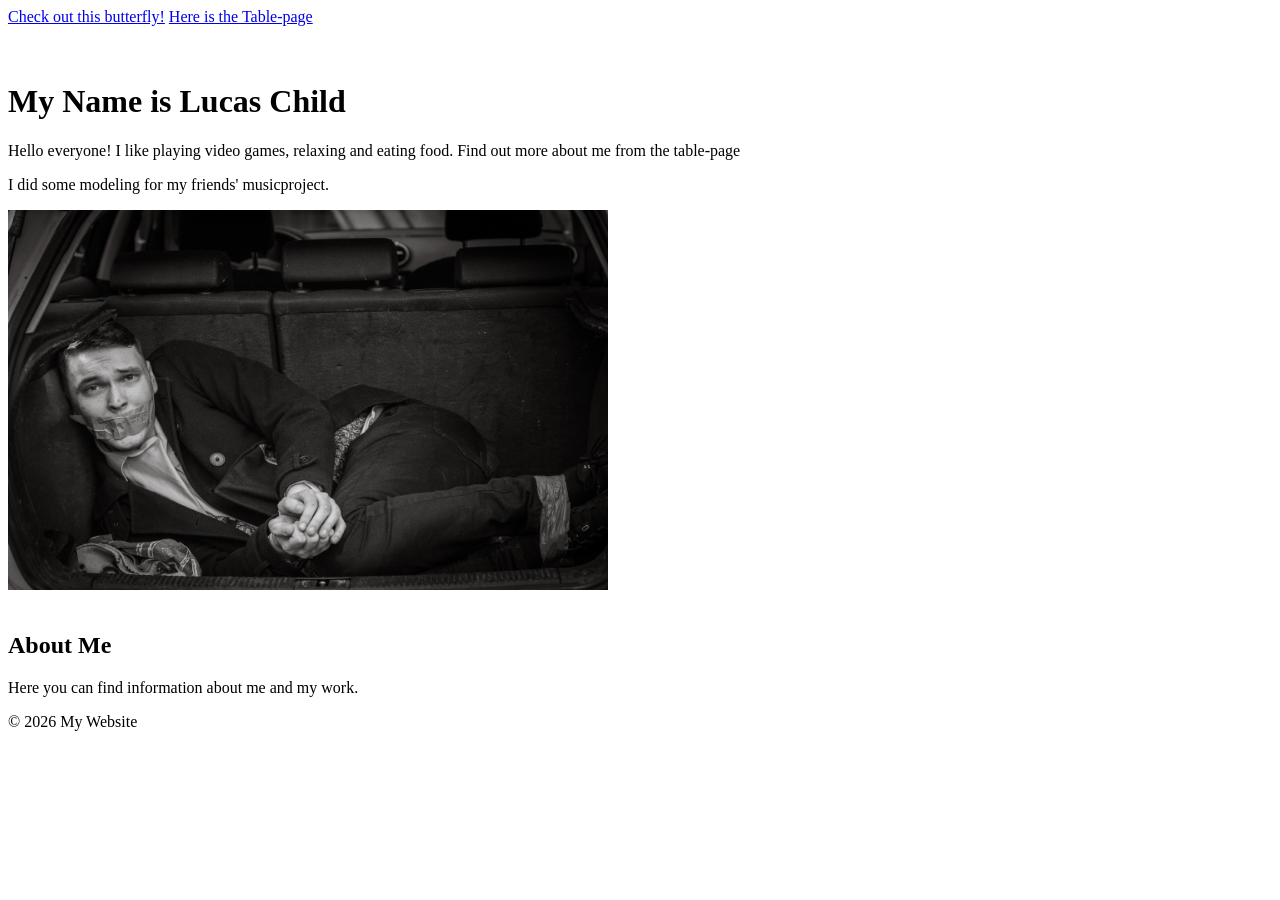
<file: index.html>
<!DOCTYPE html>
<html lang="en">
<head>
    <meta charset="UTF-8">
    <meta name="viewport" content="width=device-width, initial-scale=1.0">
    <title>Semantic HTML Example</title>
</head>
<body>
    <header>
        <nav>
            <a href="2ndpage.html">Check out this butterfly!</a> <a href="table.html">Here is the Table-page</a>
        </nav>
        <br>
        <br>
        <h1>My Name is Lucas Child</h1>
        <p>Hello everyone! I like playing video games, relaxing and eating food. Find out more about me from the table-page</p>
        <p>I did some modeling for my friends' musicproject.</p>
        <img src="\img\car.jpg" alt="Me in the back of a car with my hands and legs taped"
        style="width: 600px; height: 380px;">
    </header>
    <br>
    <main>
        <section>
            <h2>About Me</h2>
            <p>Here you can find information about me and my work.</p>
        </section>
    </main>
    <footer>
        <p>&copy; 2026 My Website</p>
    </footer>
</body>
</html>
</file>
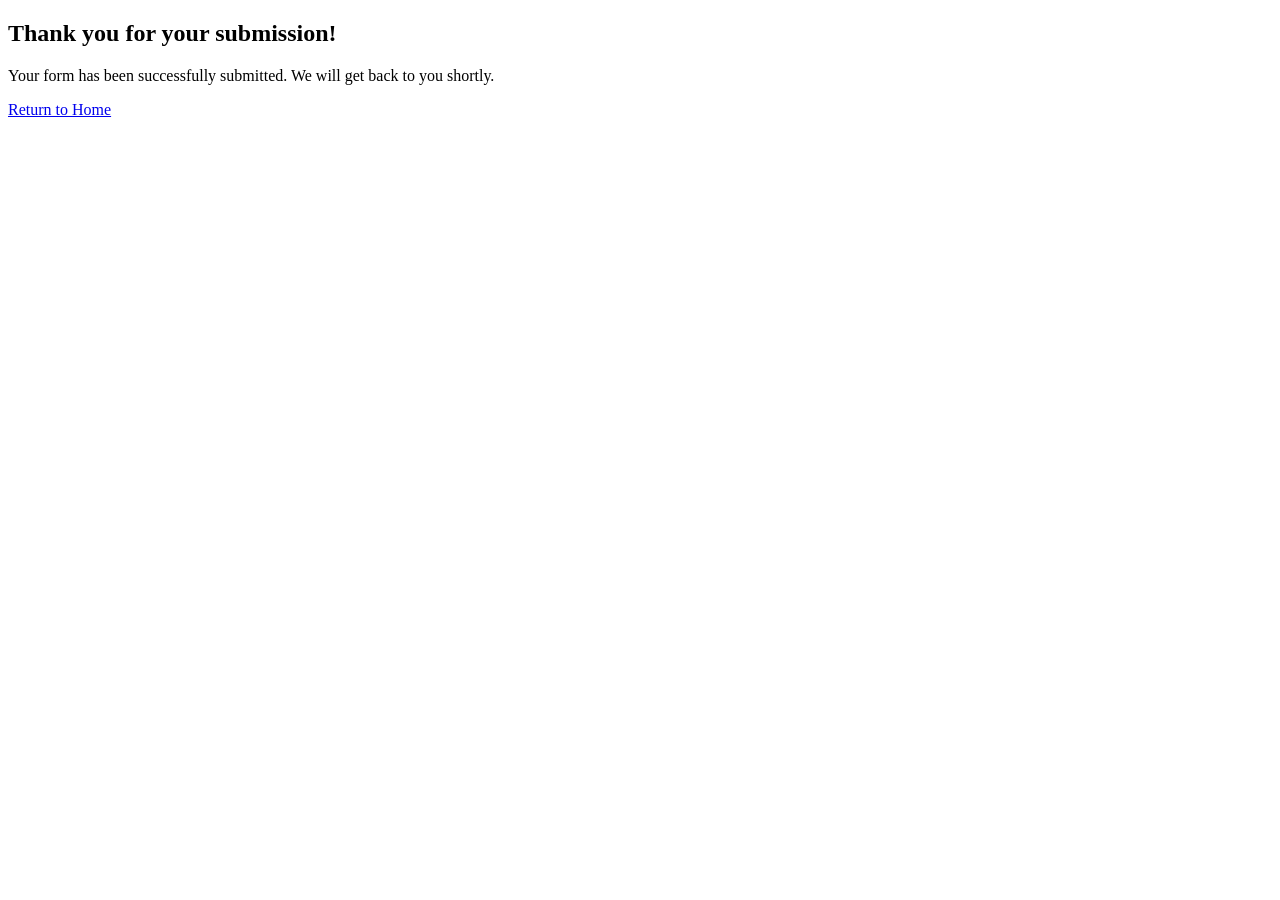
<file: submitted.html>
<!DOCTYPE html>
<html lang="en">
<head>
    <meta charset="UTF-8">
    <meta name="viewport" content="width=device-width, initial-scale=1.0">
    <title>Your form has been submitted</title>
</head>
<body>
    <section id="SubmissionConfirmation">
    <h1>Thank you for your submission!</h1>
    <p>Your form has been successfully submitted. We will get back to you shortly.</p>
    <a href="index.html">Return to Home</a>
    </section>
</body>
</html>
</file>
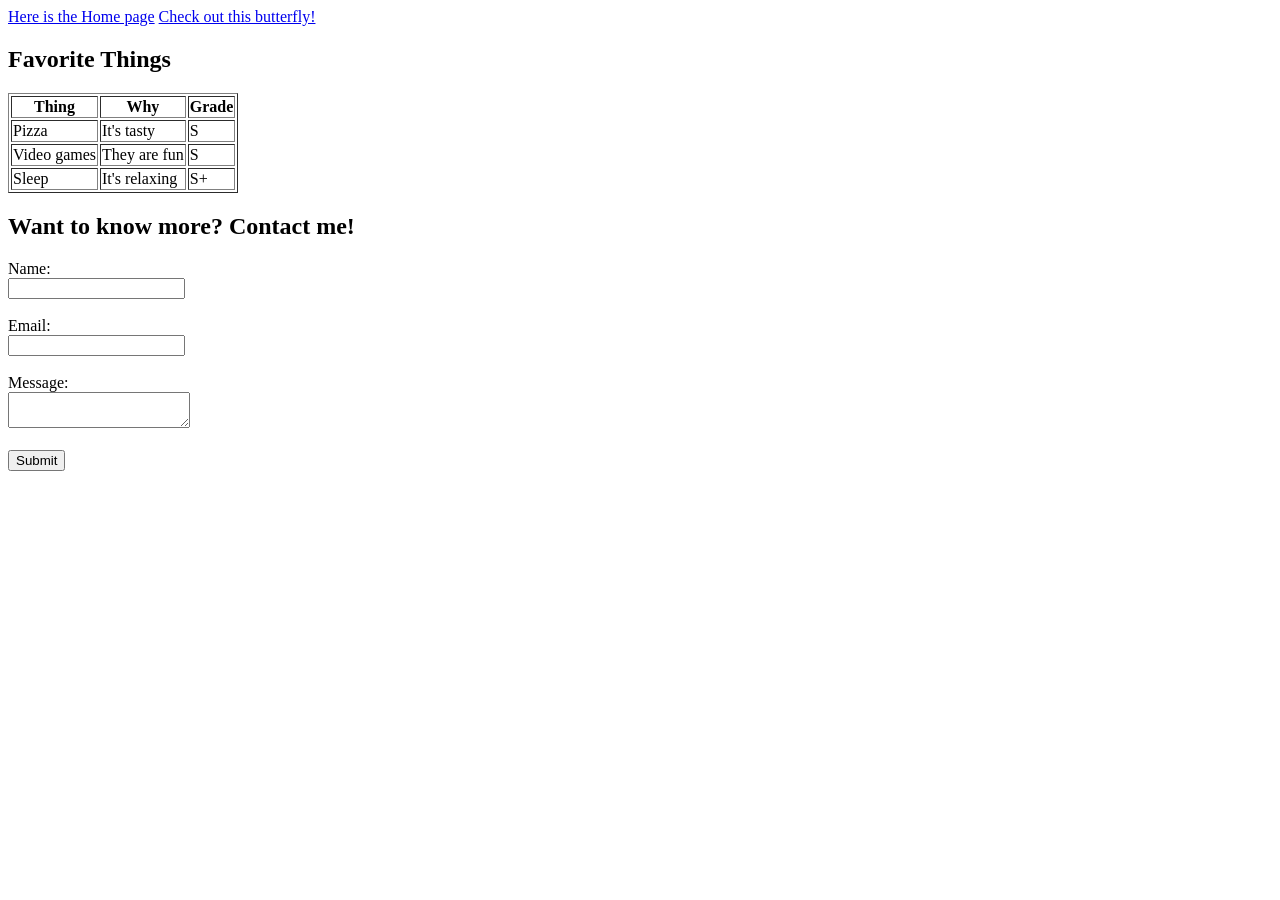
<file: table.html>
<!DOCTYPE html>
<html lang="en">
<head>
    <meta charset="UTF-8">
    <meta name="viewport" content="width=device-width, initial-scale=1.0">
    <title>HTML Table Example</title>
</head>
<body>
        <nav>
            <a href="index.html">Here is the Home page</a> <a href="2ndpage.html">Check out this butterfly!</a>
        </nav>
    <SECTION ID="Grades">
    <h2>Favorite Things</h2>
    <table border="1">
        <tr>
            <th>Thing</th>
            <th>Why</th>
            <th>Grade</th>
        </tr>
        <tr>
            <td>Pizza</td>
            <td>It's tasty</td>
            <td>S</td>
        </tr>
        <tr>
            <td>Video games</td>
            <td>They are fun</td>
            <td>S</td>
        </tr>
        <tr>
            <td>Sleep</td>
            <td>It's relaxing</td>
            <td>S+</td>
        </tr>
    </table>
</SECTION>
<section id="Form">
    <h2>Want to know more? Contact me!</h2>
    <form action="/submit_form" method="post">
        <label for="name">Name:</label><br>
        <input type="text" id="name" name="name"><br><br>
        <label for="email">Email:</label><br>
        <input type="email" id="email" name="email"><br><br>
        <label for="message">Message:</label><br>
        <textarea id="message" name="message"></textarea><br><br>
        <!-- This button does not subit, it only redirects -->
        <a href="submitted.html"><button type="button">Submit</button></a>
    </form>
</section>
</body>
</html>
</file>
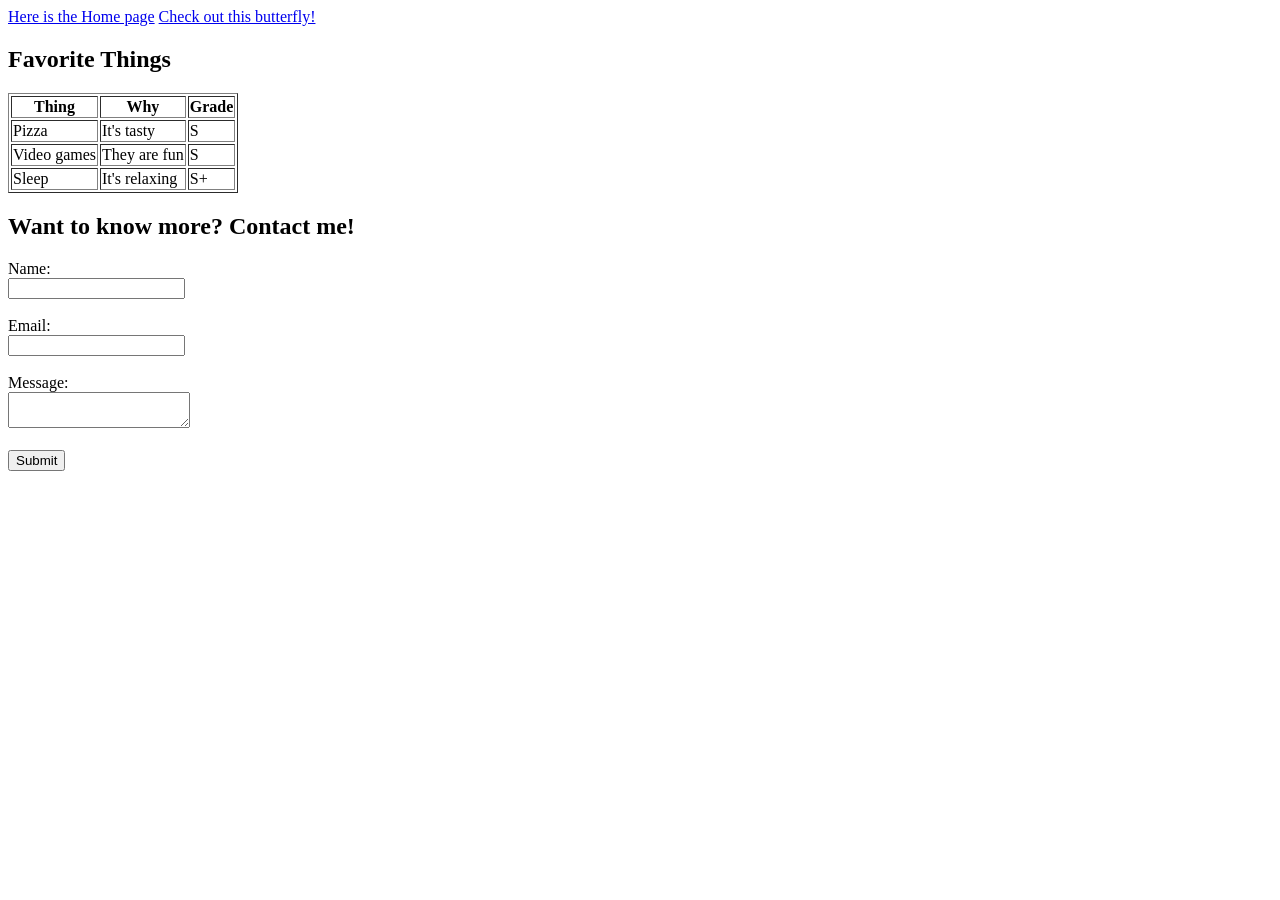
<file: WS1/table.html>
<!DOCTYPE html>
<html lang="en">
<head>
    <meta charset="UTF-8">
    <meta name="viewport" content="width=device-width, initial-scale=1.0">
    <title>HTML Table Example</title>
</head>
<body>
        <nav>
            <a href="index.html">Here is the Home page</a> <a href="2ndpage.html">Check out this butterfly!</a>
        </nav>
    <SECTION ID="Grades">
    <h2>Favorite Things</h2>
    <table border="1">
        <tr>
            <th>Thing</th>
            <th>Why</th>
            <th>Grade</th>
        </tr>
        <tr>
            <td>Pizza</td>
            <td>It's tasty</td>
            <td>S</td>
        </tr>
        <tr>
            <td>Video games</td>
            <td>They are fun</td>
            <td>S</td>
        </tr>
        <tr>
            <td>Sleep</td>
            <td>It's relaxing</td>
            <td>S+</td>
        </tr>
    </table>
</SECTION>
<section id="Form">
    <h2>Want to know more? Contact me!</h2>
    <form action="/submit_form" method="post">
        <label for="name">Name:</label><br>
        <input type="text" id="name" name="name"><br><br>
        <label for="email">Email:</label><br>
        <input type="email" id="email" name="email"><br><br>
        <label for="message">Message:</label><br>
        <textarea id="message" name="message"></textarea><br><br>
        <input type="submit" value="Submit">

    </form>
</section>
</body>
</html>
</file>
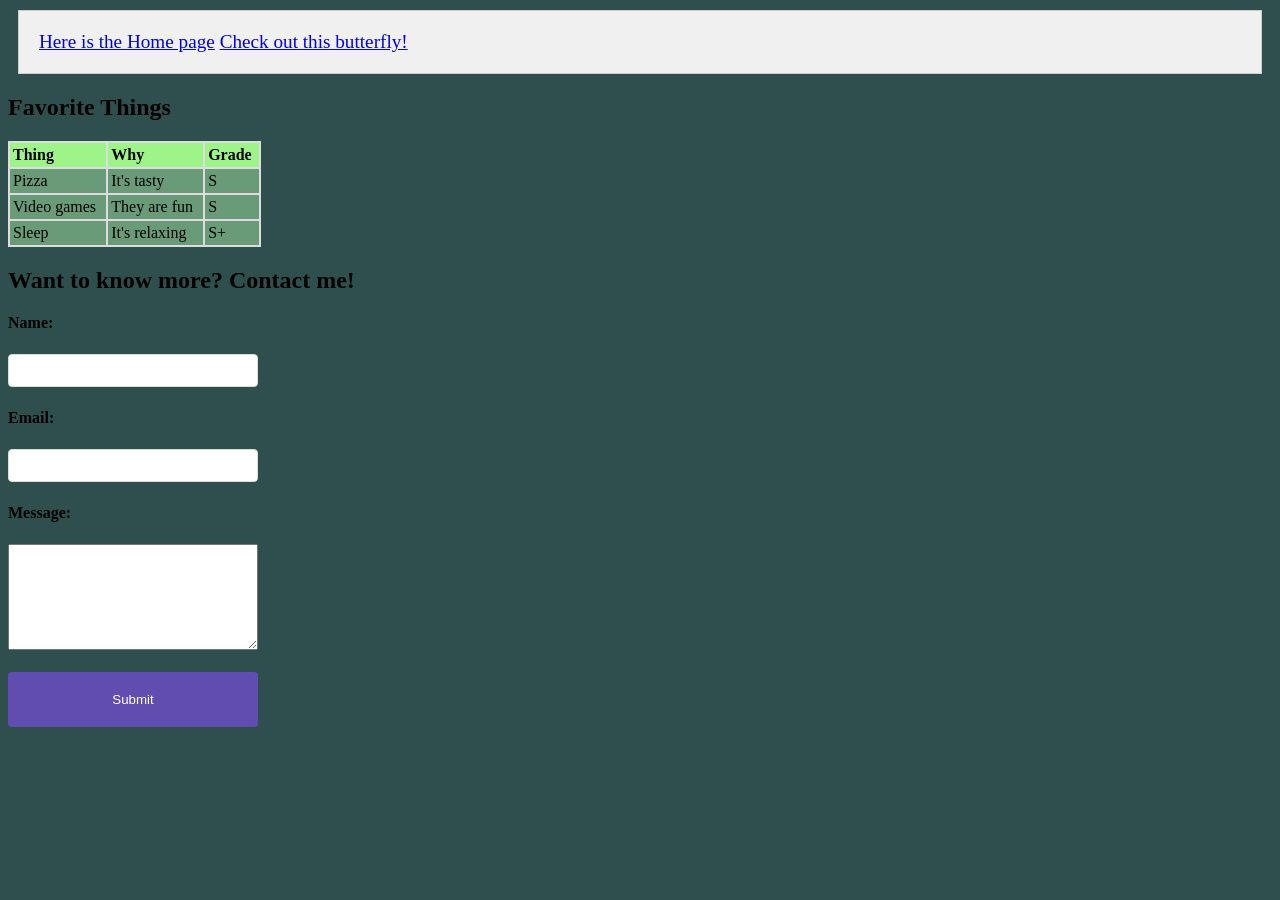
<file: WS2/table.html>
<!DOCTYPE html>
<html lang="en">
<head>
    <meta charset="UTF-8">
    <meta name="viewport" content="width=device-width, initial-scale=1.0">
    <title>HTML Table Example</title>
    <link rel="stylesheet" href="style.css">
</head>
<body>
        <nav class="Navigation">
            <a href="index.html">Here is the Home page</a> <a href="2ndpage.html">Check out this butterfly!</a>
        </nav>
    <section ID="Grades">
    <h2>Favorite Things</h2>
    <table border="1">
        <tr>
            <th>Thing</th>
            <th>Why</th>
            <th>Grade</th>
        </tr>
        <tr>
            <td>Pizza</td>
            <td>It's tasty</td>
            <td>S</td>
        </tr>
        <tr>
            <td>Video games</td>
            <td>They are fun</td>
            <td>S</td>
        </tr>
        <tr>
            <td>Sleep</td>
            <td>It's relaxing</td>
            <td>S+</td>
        </tr>
    </table>
</section>
<section id="Form">
    <h2>Want to know more? Contact me!</h2>
    <form action="/submit_form" method="post">
        <label for="name">Name:</label><br>
        <input type="text" id="name" name="name"><br>
        <label for="email">Email:</label><br>
        <input type="email" id="email" name="email"><br>
        <label for="message">Message:</label><br>
        <textarea id="message" name="message"></textarea><br>
        <input type="submit" value="Submit">
    </form>
</section>
</body>
</html>
</file>
<file: WS2/style.css>
p {
      color: lightsteelblue;
    }
    
    body {
      background-color: darkslategray;
    }
    
    h1 {
      font-size: 2em;
    }
.Navigation {
  padding: 20px;
  margin: 10px;
  background-color: #f0f0f0;
  border: 1px solid #ccc;
  font-size: larger;
}
table {
      width: 20%;
      border-collapse: collapse;
    }
    
    th, td {
      border: 2px solid #ddd;
      padding: 3px;
      text-align: left;
    }
    
    th {
      background-color: #9ef389;
    }

    td {
      background-color: #6a9b78;
    }

    
form {
      display: flex;
      flex-direction: column;
      max-width: 250px;
      gap: 2px;
    }
    
label {
      font-weight: bold;
    }
    
input[type="text"], input[type="email"] {
      padding: 8px;
      border: 1px solid #ddd;
      border-radius: 4px;
    }

#message {
      height: 100px;
    }

input[type="submit"] {
      background-color: #614caf;
      color: white;
      padding: 20px;
      border: none;
      border-radius: 4px;
      cursor: pointer;
    }
    
input[type="submit"]:hover {
      background-color: #92c8ec;
    }
</file>
